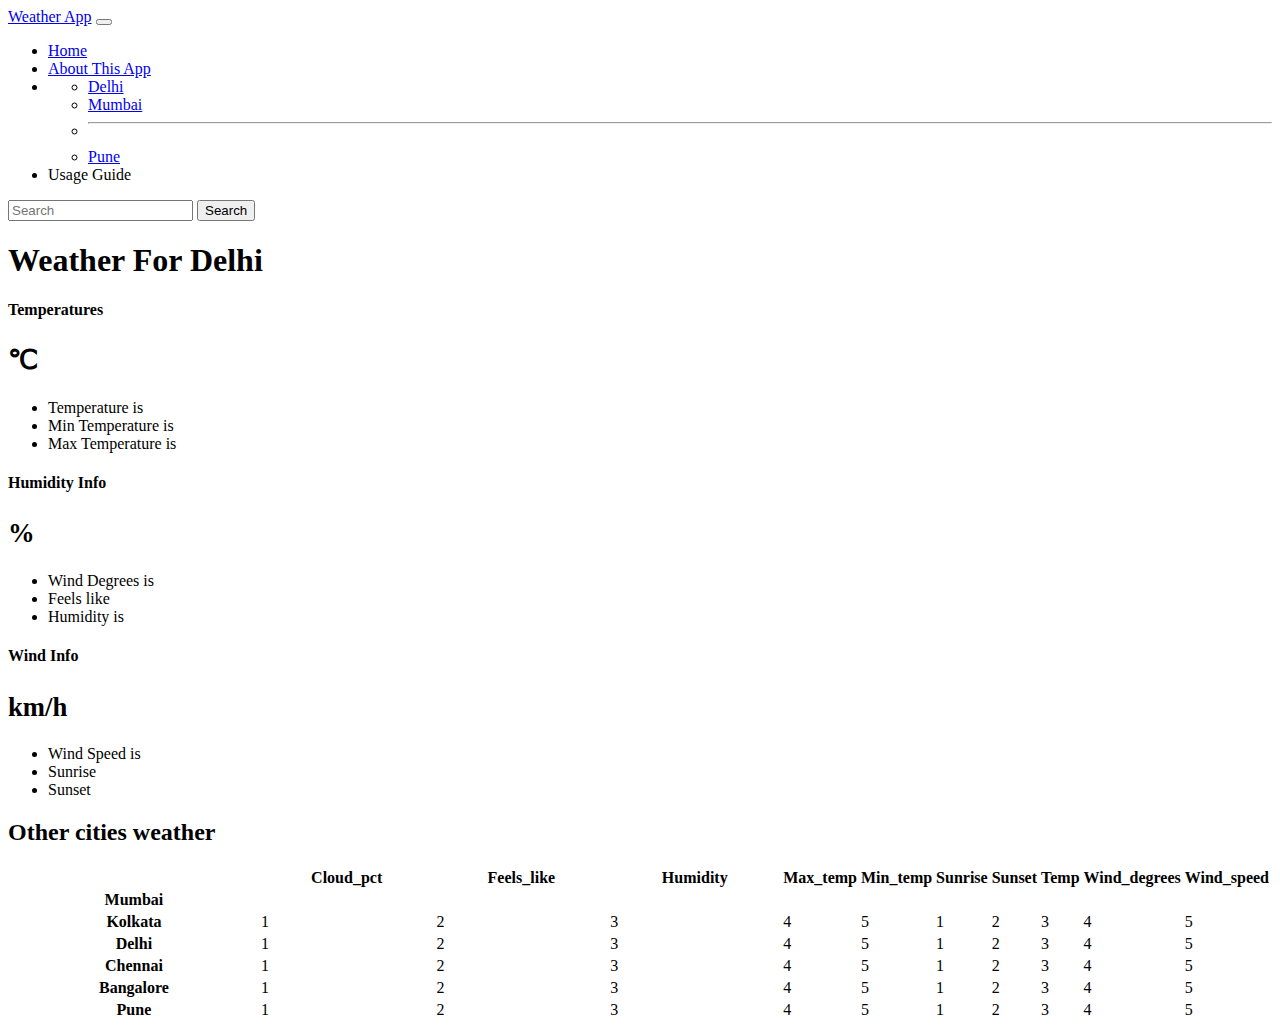
<file: index.html>
<!doctype html>
<html lang="en">
  <head>
    <meta charset="utf-8">
    <meta name="viewport" content="width=device-width, initial-scale=1">
    <title>MY WEATHER APP</title>
    <link href="https://cdn.jsdelivr.net/npm/bootstrap@5.3.0-alpha1/dist/css/bootstrap.min.css" rel="stylesheet" integrity="sha384-GLhlTQ8iRABdZLl6O3oVMWSktQOp6b7In1Zl3/Jr59b6EGGoI1aFkw7cmDA6j6gD" crossorigin="anonymous">
    <link rel="stylesheet" href="demo.css">
  </head>
  
  <body>
    <nav class="navbar navbar-expand-lg bg-body-tertiary">
        <div class="container-fluid">
          <a class="navbar-brand" href="#">Weather App</a>
          <button class="navbar-toggler" type="button" data-bs-toggle="collapse" data-bs-target="#navbarSupportedContent" aria-controls="navbarSupportedContent" aria-expanded="false" aria-label="Toggle navigation">
            <span class="navbar-toggler-icon"></span>
          </button>
          <div class="collapse navbar-collapse" id="navbarSupportedContent">
            <ul class="navbar-nav me-auto mb-2 mb-lg-0">
              <li class="nav-item">
                <a class="nav-link active" aria-current="page" href="#">Home</a>
              </li>
              <li class="nav-item">
                <a class="nav-link" href="#">About This App</a>
              </li>
              <li class="nav-item dropdown">
                <a class="nav-link dropdown-toggle" href="#" role="button" data-bs-toggle="dropdown" aria-expanded="false">
                  
                </a>
                <ul class="dropdown-menu">
                  <li><a class="dropdown-item" href="#">Delhi</a></li>
                  <li><a class="dropdown-item" href="#">Mumbai</a></li>
                  <li><hr class="dropdown-divider"></li>
                  <li><a class="dropdown-item" href="#">Pune</a></li>
                </ul>
              </li>
              <li class="nav-item">
                <a class="nav-link disabled">Usage Guide</a>
              </li>
            </ul>
            <form class="d-flex" role="search">
              <input id="city" class="form-control me-2" type="search" placeholder="Search" aria-label="Search">
              <button class="btn btn-outline-success" type="submit" id="submit">Search</button>
            </form>
          </div>
        </div>
      </nav>


      <div class="container">
        <h1 class="my-4 text-center">Weather For <span id="cityName"></span></h1>
        <main>
        <div class="row row-cols-1 row-cols-md-3 mb-3 text-center">
          <div class="col">
            <div class="card mb-4 rounded-3 shadow-sm border-primary">
              <div class="card-header py-3 text-bg-primary border-primary">
                <h4 class="my-0 fw-normal">Temperatures</h4>
              </div>
              <div class="card-body">
                <h1 class="card-title pricing-card-title"><span id="temp2"></span><small class="text-muted fw-light"><span>&#8451;</span></small></h1>
                <ul class="list-unstyled mt-3 mb-4">
                  <li>Temperature is <span id="temp"></span></li>
                  <li>Min Temperature is <span id="min_temp"></span></li>
                  <li>Max Temperature is <span id="max_temp"></span></li>
                </ul>
                <!--<button type="button" class="w-100 btn btn-lg btn-outline-primary">Sign up for free</button>-->
              </div>
            </div>
          </div>
          <div class="col">
            <div class="card mb-4 rounded-3 shadow-sm border-primary">
              <div class="card-header py-3 text-bg-primary border-primary">
                <h4 class="my-0 fw-normal">Humidity Info</h4>
              </div>
              <div class="card-body">
                <h1 class="card-title pricing-card-title"><span id="humidity2"></span><small class="text-muted fw-light"> %</small></h1>
                <ul class="list-unstyled mt-3 mb-4">
                  <li>Wind Degrees is <span id="wind_degrees"></span></li>
                  <li>Feels like <span id="feels_like"></span></li>
                  <li>Humidity is <span id="humidity"></span></li>
                </ul>
                <!--<button type="button" class="w-100 btn btn-lg btn-primary">Get started</button>-->
              </div>
            </div>
          </div>
          <div class="col">
            <div class="card mb-4 rounded-3 shadow-sm border-primary">
              <div class="card-header py-3 text-bg-primary border-primary">
                <h4 class="my-0 fw-normal">Wind Info</h4>
              </div>
              <div class="card-body">
                <h1 class="card-title pricing-card-title"><span id="wind_speed2"></span><small class="text-muted fw-light"> km/h</small></h1>
                <ul class="list-unstyled mt-3 mb-4">
                  <li>Wind Speed is <span id="wind_speed"></span></li>
                  <li>Sunrise <span id="sunrise"></span></li>
                  <li>Sunset <span id="sunset"></span></li>
                </ul>
                <!--<button type="button" class="w-100 btn btn-lg btn-primary">Contact us</button>-->
              </div>
            </div>
          </div>
        </div>
    
        <h2 class="display-6 text-center mb-4">Other cities weather</h2>
    
        <div class="table-responsive">
          <table class="table text-center">
            <thead>
              <tr>
                <th style="width: 34%;"></th>
                <th style="width: 22%;"> Cloud_pct </th>
                <th style="width: 22%;"> Feels_like </th>
                <th style="width: 22%;"> Humidity </th>
                <th style="width: 22%;"> Max_temp </th>
                <th style="width: 22%;"> Min_temp </th>
                <th style="width: 22%;"> Sunrise </th>
                <th style="width: 22%;"> Sunset </th>
                <th style="width: 22%;"> Temp </th>
                <th style="width: 22%;"> Wind_degrees </th>
                <th style="width: 22%;"> Wind_speed </th>
              </tr>
            </thead>
            <tbody>
              <tr>
                <th scope="row" class="text-start">Mumbai</th>
                <td id="Mumbaicloud_pct"></td>
                <td id="Mumbaifeels_like"></td>
                <td id="Mumbaihumidity"></td>
                <td id="Mumbaimax_temp"></td>
                <td id="Mumbaimin_temp"></td>
                <td id="Mumbaisunrise"></td>
                <td id="Mumbaisunset"></td>
                <td id="Mumbaitemp"></td>
                <td id="Mumbaiwind_degrees"></td>
                <td id="Mumbaiwind_speed"></td>
                
              </tr>
              <tr>
                <th scope="row" class="text-start">Kolkata</th>
                <td id="Kolkatacloud_pct">1</td>
                <td id="Kolkatafeels_like">2</td>
                <td id="Kolkatahumidity">3</td>
                <td id="Kolkatamax_temp">4</td>
                <td id="Kolkatamin_temp">5</td>
                <td id="Kolkatasunrise">1</td>
                <td id="Kolkatasunset">2</td>
                <td id="Kolkatatemp">3</td>
                <td id="Kolkatawind_degrees">4</td>
                <td id="Kolkatawind_speed">5</td>
              </tr>
            </tbody>
    
            <tbody>
              <tr>
                <th scope="row" class="text-start">Delhi</th>
                <td id="Delhicloud_pct">1</td>
                <td id="Delhifeels_like">2</td>
                <td id="Delhihumidity">3</td>
                <td id="Delhimax_temp">4</td>
                <td id="Delhimin_temp">5</td>
                <td id="Delhisunrise">1</td>
                <td id="Delhisunset">2</td>
                <td id="Delhitemp">3</td>
                <td id="Delhiwind_degrees">4</td>
                <td id="Delhiwind_speed">5</td>
              </tr>
              <tr>
                <th scope="row" class="text-start">Chennai</th>
                <td id="Chennaicloud_pct">1</td>
                <td id="Chennaifeels_like">2</td>
                <td id="Chennaihumidity">3</td>
                <td id="Chennaimax_temp">4</td>
                <td id="Chennaimin_temp">5</td>
                <td id="Chennaisunrise">1</td>
                <td id="Chennaisunset">2</td>
                <td id="Chennaitemp">3</td>
                <td id="Chennaiwind_degrees">4</td>
                <td id="Chennaiwind_speed">5</td>
              </tr>
              <tr>
                <th scope="row" class="text-start">Bangalore</th>
                <td id="Bangalorecloud_pct">1</td>
                <td id="Bangalorefeels_like">2</td>
                <td id="Bangalorehumidity">3</td>
                <td id="Bangaloremax_temp">4</td>
                <td id="Bangaloremin_temp">5</td>
                <td id="Bangaloresunrise">1</td>
                <td id="Bangaloresunset">2</td>
                <td id="Bangaloretemp">3</td>
                <td id="Bangalorewind_degrees">4</td>
                <td id="Bangalorewind_speed">5</td>
              </tr>
              <tr>
                <th scope="row" class="text-start">Pune</th>
                <td id="Punecloud_pct">1</td>
                <td id="Punefeels_like">2</td>
                <td id="Punehumidity">3</td>
                <td id="Punemax_temp">4</td>
                <td id="Punemin_temp">5</td>
                <td id="Punesunrise">1</td>
                <td id="Punesunset">2</td>
                <td id="Punetemp">3</td>
                <td id="Punewind_degrees">4</td>
                <td id="Punewind_speed">5</td>
              </tr>
            </tbody>
          </table>
        </div>
      </main></div>
    <script src="https://cdn.jsdelivr.net/npm/bootstrap@5.3.0-alpha1/dist/js/bootstrap.bundle.min.js" integrity="sha384-w76AqPfDkMBDXo30jS1Sgez6pr3x5MlQ1ZAGC+nuZB+EYdgRZgiwxhTBTkF7CXvN" crossorigin="anonymous"></script>
    <script src="script.js"></script>
  </body>
</html>
</file>
<file: demo.css>
body{
    background-image: url('https://images.unsplash.com/photo-1505533542167-8c89838bb19e?ixlib=rb-4.0.3&ixid=MnwxMjA3fDB8MHxwaG90by1wYWdlfHx8fGVufDB8fHx8&auto=format&fit=crop&w=870&q=80');
    background-size:cover;
}
</file>
